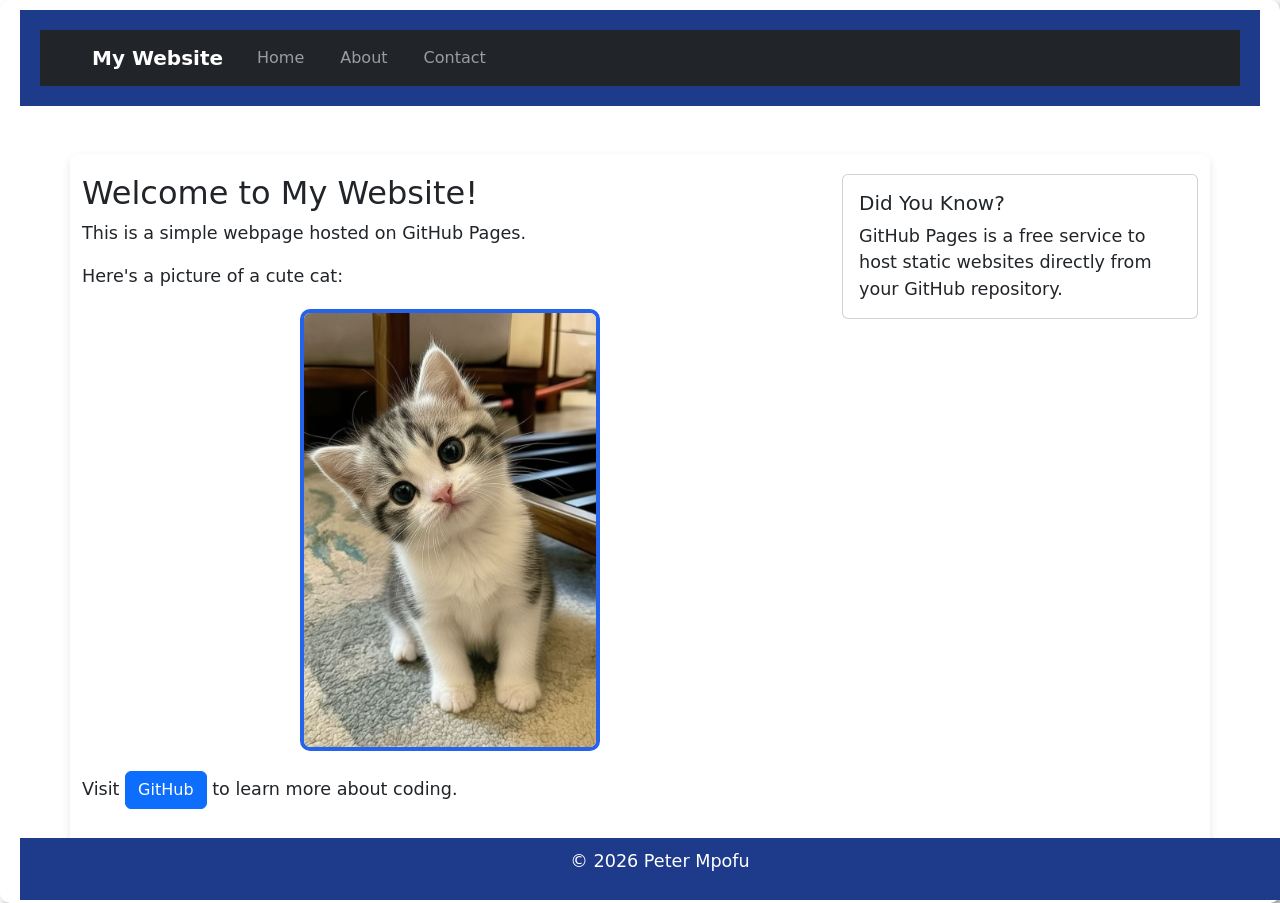
<file: index.html>
<!DOCTYPE html>

<html lang="en">

<head>

 <meta charset="UTF-8">

 <meta name="viewport" content="width=device-width, initial-scale=1.0">

 <title>My First GitHub Page</title>
 <link rel="stylesheet" href="styles.css"> 

 <!-- Bootstrap CSS --> 

<link href="https://cdn.jsdelivr.net/npm/bootstrap@5.3.0/dist/css/bootstrap.min.css" rel="stylesheet"> 
 
  <style>

    body{
      margin: 0 20%
      border: #999 solid 5px;
      border-radius: 10px;
      box-shadow: #999 5px 5px 10px;
      padding: 10px 20px;
    }
    
  </style>
  
</head>

<body>

<header> 

    <nav class="navbar navbar-expand-lg navbar-dark bg-dark"> 

        <div class="container"> 

            <a class="navbar-brand" href="index.html">My Website</a> 

            <button class="navbar-toggler" type="button" data-bs-toggle="collapse" data-bs-target="#navbarNav"> 

                <span class="navbar-toggler-icon"></span> 

            </button> 

            <div class="collapse navbar-collapse" id="navbarNav"> 

                <ul class="navbar-nav"> 

                    <li class="nav-item"> 

                        <a class="nav-link" href="index.html">Home</a> 

                    </li> 

                    <li class="nav-item"> 

                        <a class="nav-link" href="about.html">About</a> 

                    </li> 

                    <li class="nav-item"> 

                        <a class="nav-link" href="contact.html">Contact</a> 

                    </li> 

                </ul> 

            </div> 

        </div> 

    </nav> 

</header> 


<main class="container my-5"> 

    <div class="row"> 

        <div class="col-md-8"> 

            <h2>Welcome to My Website!</h2> 

            <p>This is a simple webpage hosted on GitHub Pages.</p> 

            <p>Here's a picture of a cute cat:</p> 

            <img src="cat.jpg" alt="My Cat" width="300">

            <p class="mt-3">Visit <a href="https://github.com" class="btn btn-primary">GitHub</a> to learn more about coding.</p> 

        </div> 

        <div class="col-md-4"> 

            <div class="card"> 

                <div class="card-body"> 

                    <h5 class="card-title">Did You Know?</h5> 

                    <p class="card-text">GitHub Pages is a free service to host static websites directly from your GitHub repository.</p> 

                </div> 

            </div> 

        </div> 

    </div> 

</main> 


<footer>

   <p>&copy; 2026 Peter Mpofu</p>

</footer>
 
 <!-- Bootstrap JS and dependencies --> 

<script src="https://cdn.jsdelivr.net/npm/@popperjs/core@2.11.6/dist/umd/popper.min.js"></script> 

<script src="https://cdn.jsdelivr.net/npm/bootstrap@5.3.0/dist/js/bootstrap.min.js"></script> 

</body>


</html>
</file>
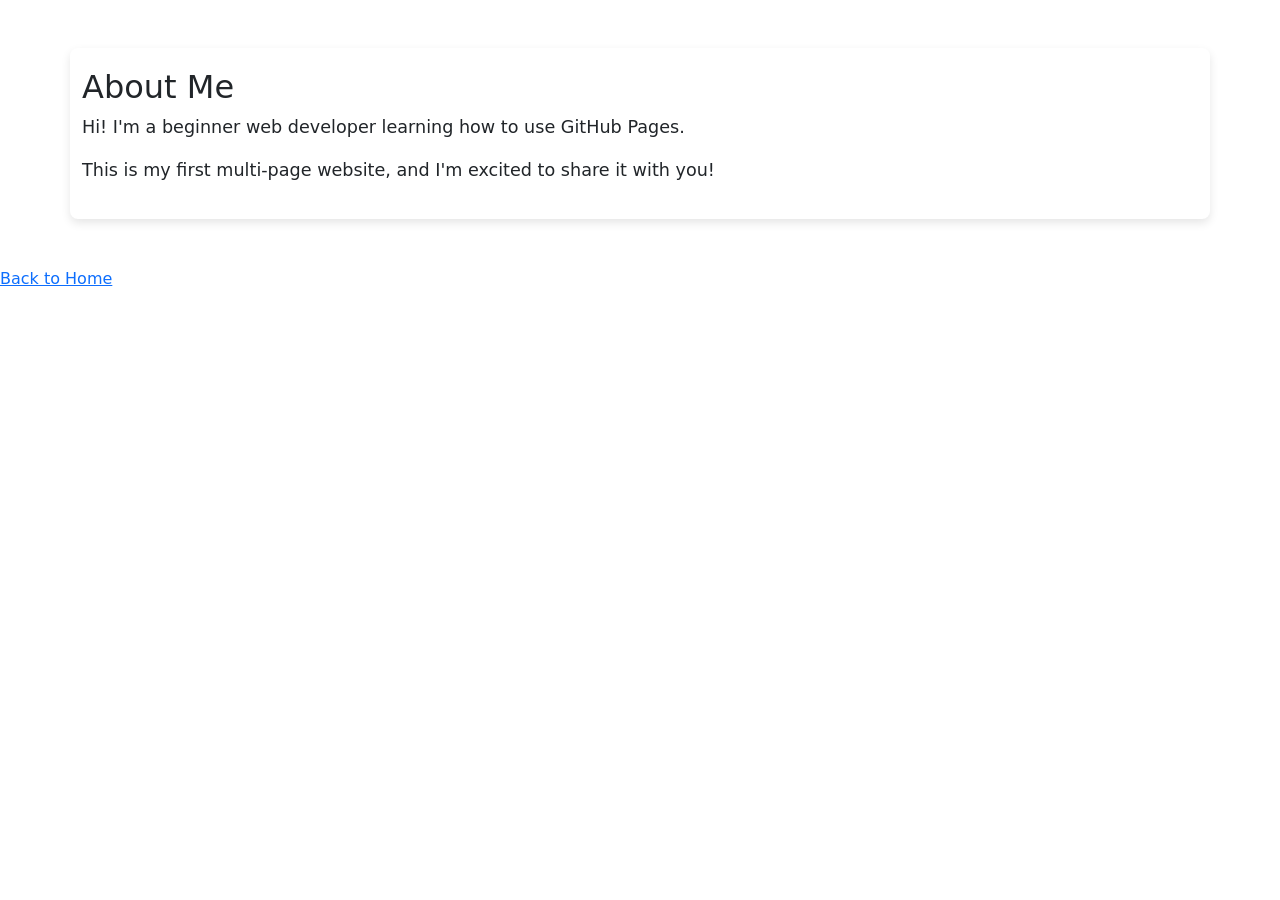
<file: about.html>
<!DOCTYPE html>
<html lang="en">
<head>
 <meta charset="UTF-8">
 <title>About</title>
 <link rel="stylesheet" href="styles.css">  
 <!-- Bootstrap CSS --> 

<link href="https://cdn.jsdelivr.net/npm/bootstrap@5.3.0/dist/css/bootstrap.min.css" rel="stylesheet"> 
 
</head>

<body>
<main class="container my-5"> 

    <h2>About Me</h2> 

    <p>Hi! I'm a beginner web developer learning how to use GitHub Pages.</p> 

    <p>This is my first multi-page website, and I'm excited to share it with you!</p> 

</main> 
 <a href="index.html">Back to Home</a>
 
<!-- Bootstrap JS and dependencies --> 

<script src="https://cdn.jsdelivr.net/npm/@popperjs/core@2.11.6/dist/umd/popper.min.js"></script> 

<script src="https://cdn.jsdelivr.net/npm/bootstrap@5.3.0/dist/js/bootstrap.min.js"></script> 
 
</body>
</html>
</file>
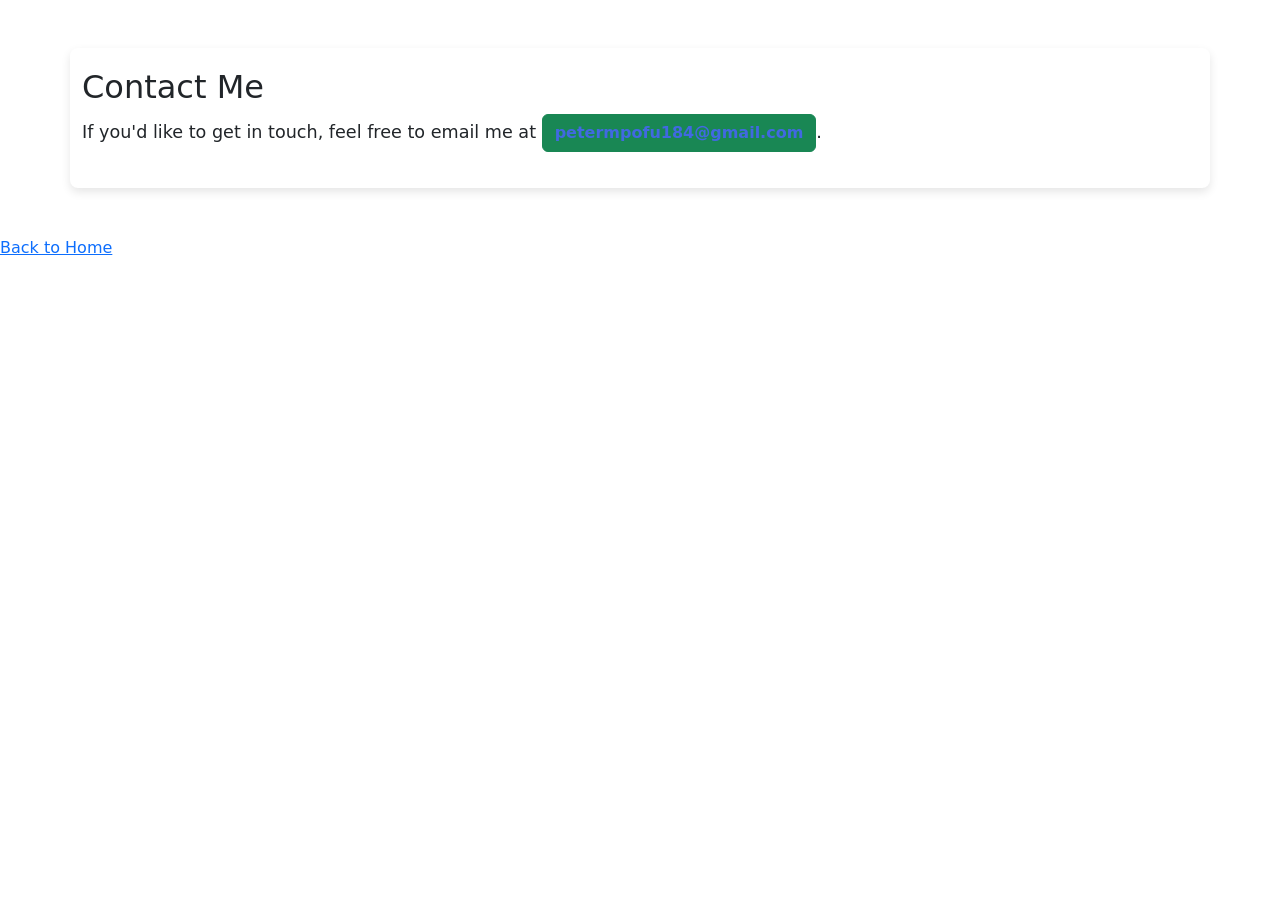
<file: contact.html>
<!DOCTYPE html>
<html lang="en">
<head>
  <meta charset="UTF-8">
  <title>Contact</title>
  <link rel="stylesheet" href="styles.css"> 
  <!-- Bootstrap CSS --> 

<link href="https://cdn.jsdelivr.net/npm/bootstrap@5.3.0/dist/css/bootstrap.min.css" rel="stylesheet"> 
  
</head>

<body>

<main class="container my-5"> 

    <h2>Contact Me</h2> 

    <p>If you'd like to get in touch, feel free to email me at <a href="mailto:example@example.com" class="btn btn-success">petermpofu184@gmail.com</a>.</p> 

</main> 
 <a href="index.html">Back to Home</a>

  <!-- Bootstrap JS and dependencies --> 

<script src="https://cdn.jsdelivr.net/npm/@popperjs/core@2.11.6/dist/umd/popper.min.js"></script> 

<script src="https://cdn.jsdelivr.net/npm/bootstrap@5.3.0/dist/js/bootstrap.min.js"></script> 

</body>
</html>
</file>
<file: styles.css>
body { 

    font-family: Arial, sans-serif; 

    color: #1a1a1a; 

    background-color: #eef4ff; 

    margin: 0; 

    padding: 0; 

    line-height: 1.6; 

} 

header { 

    background-color: #1e3a8a; 

    color: white; 

    padding: 20px; 

    text-align: center; 

} 

header h1 { 

    margin: 0; 

} 

nav a { 

    color: #dbeafe; 

    text-decoration: none; 

    margin: 0 10px; 

    font-weight: bold; 

} 

nav a:hover { 

    text-decoration: underline; 

    color: #93c5fd; 

} 

main { 

    padding: 20px; 

    max-width: 800px; 

    margin: 30px auto; 

    background-color: white; 

    border-radius: 8px; 

    box-shadow: 0 4px 10px rgba(0,0,0,0.1); 

} 

main img { 

    max-width: 100%; 

    height: auto; 

    display: block; 

    margin: 20px auto; 

} 

footer { 

    background-color: #1e3a8a; 

    color: white; 

    text-align: center; 

    padding: 10px; 

    position: fixed; 

    bottom: 0; 

    width: 100%; 

} 

p { 

    font-size: 1.1em; 

} 

a { 

    color: #4169E1; 

    text-decoration: none; 

} 

a:hover { 

    text-decoration: underline; 

} 

img { 

    border: 4px solid #2563eb; 

    border-radius: 10px; 

} 

main a[href^="mailto:"] { 

    color: #4169E1 ; 

    font-weight: bold; 

}
</file>
